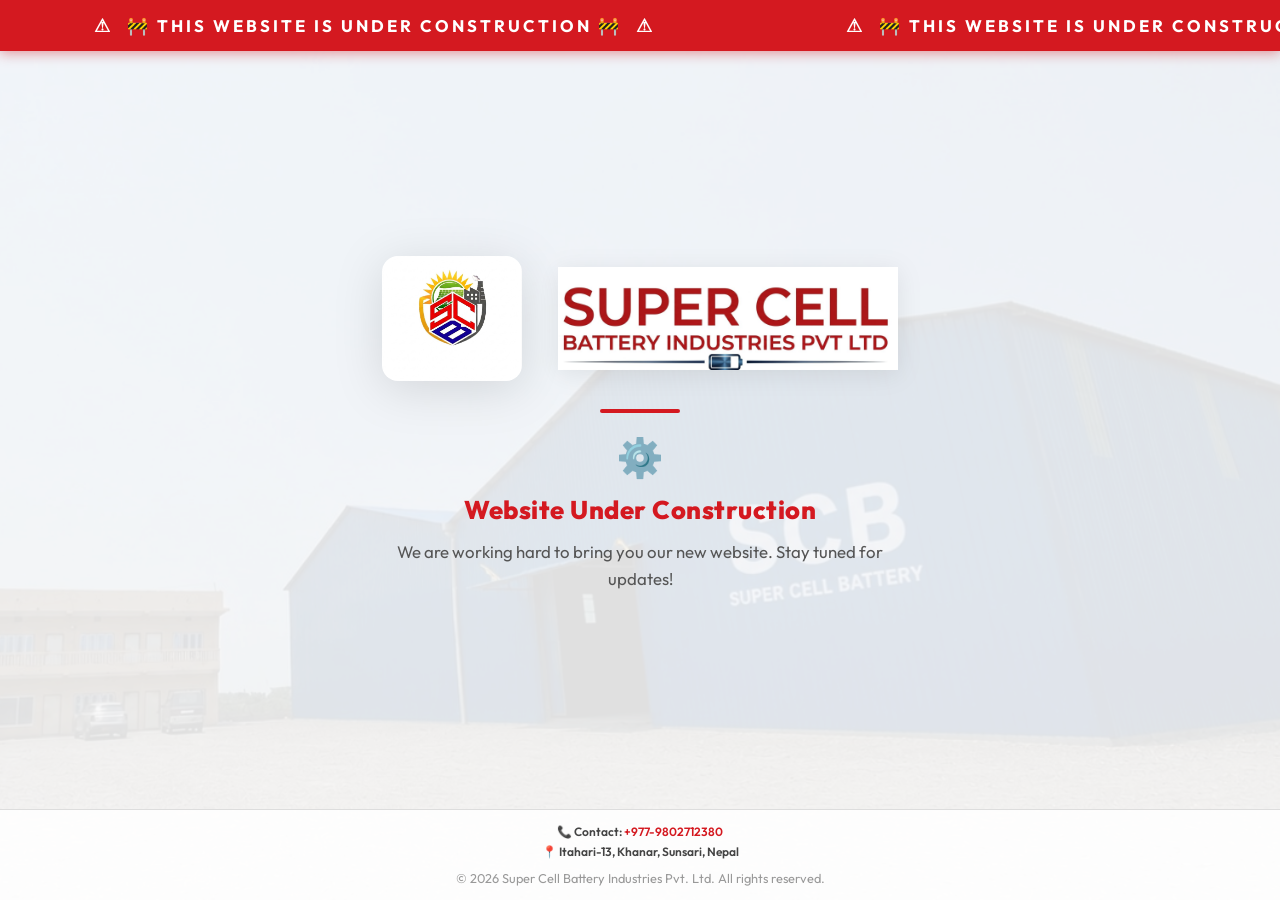
<file: index.html>
<!DOCTYPE html>
<html lang="en">
<head>
  <meta charset="UTF-8" />
  <meta name="viewport" content="width=device-width, initial-scale=1.0" />
  <meta name="description" content="Super Cell Battery & Industries Pvt. Ltd. - Official website coming soon." />
  <title>Super Cell Battery & Industries Pvt. Ltd.</title>
  <link rel="preconnect" href="https://fonts.googleapis.com" />
  <link rel="preconnect" href="https://fonts.gstatic.com" crossorigin />
  <link href="https://fonts.googleapis.com/css2?family=Outfit:wght@400;600;700;800&display=swap" rel="stylesheet" />
  <style>
    /* ── Reset ── */
    *, *::before, *::after { margin: 0; padding: 0; box-sizing: border-box; }

    body {
      font-family: 'Outfit', Arial, sans-serif;
      min-height: 100vh;
      display: flex;
      flex-direction: column;
      background: #fafafa;
      color: #222;
      position: relative;
    }

    /* ── Background image with low opacity ── */
    body::before {
      content: '';
      position: fixed;
      inset: 0;
      background: url('images/background.jpeg') right bottom / 110% no-repeat;
      opacity: 0.1;
      z-index: -1;
    }

    /* ── Scrolling Red Banner ── */
    .banner {
      width: 100%;
      background: #d41920;
      overflow: hidden;
      white-space: nowrap;
      position: fixed;
      top: 0;
      left: 0;
      z-index: 1000;
      box-shadow: 0 2px 12px rgba(212, 25, 32, .45);
    }

    .banner-track {
      display: inline-block;
      animation: scroll-left 18s linear infinite;
      padding: 14px 0;
    }

    .banner-track span {
      display: inline-block;
      font-size: 1.05rem;
      font-weight: 700;
      color: #fff;
      text-transform: uppercase;
      letter-spacing: 3px;
      padding: 0 80px;
    }

    /* Caution triangles */
    .banner-track span::before,
    .banner-track span::after {
      content: '⚠';
      margin: 0 14px;
      font-size: 1.1rem;
    }

    @keyframes scroll-left {
      0%   { transform: translateX(0); }
      100% { transform: translateX(-50%); }
    }

    /* ── Main Content ── */
    .main {
      flex: 1;
      display: flex;
      flex-direction: column;
      align-items: center;
      justify-content: center;
      padding: 64px 24px 24px;
      text-align: center;
    }

    /* Logos Row — side by side */
    .logos-row {
      display: flex;
      align-items: center;
      justify-content: center;
      gap: 36px;
      margin-bottom: 28px;
      flex-wrap: wrap;
      animation: fade-in .8s ease-out both;
    }

    .logos-row .logo-img {
      width: 140px;
      height: auto;
      border-radius: 16px;
      filter: drop-shadow(0 8px 24px rgba(0,0,0,.12));
    }

    .logos-row .stamp-img {
      width: min(340px, 55vw);
      height: auto;
      filter: drop-shadow(0 4px 12px rgba(0,0,0,.08));
    }

    /* Divider */
    .divider {
      width: 80px;
      height: 4px;
      border-radius: 2px;
      background: #d41920;
      margin-bottom: 20px;
      animation: fade-in 1.1s ease-out .45s both;
    }

    /* Under-construction message */
    .message {
      max-width: 520px;
      animation: fade-in 1.2s ease-out .6s both;
    }

    .message h2 {
      font-size: 1.6rem;
      font-weight: 800;
      color: #d41920;
      margin-bottom: 12px;
      letter-spacing: .5px;
    }

    .message p {
      font-size: 1.05rem;
      line-height: 1.65;
      color: #555;
    }

    /* Gear spinner icon */
    .gear {
      font-size: 2.4rem;
      margin-bottom: 12px;
      display: inline-block;
      animation: spin 4s linear infinite, fade-in 1s ease-out .35s both;
    }

    @keyframes spin {
      to { transform: rotate(360deg); }
    }

    @keyframes fade-in {
      from { opacity: 0; transform: translateY(18px); }
      to   { opacity: 1; transform: translateY(0); }
    }

    /* ── Footer ── */
    .footer {
      text-align: center;
      padding: 12px 16px;
      font-size: .75rem;
      color: #777;
      border-top: 1px solid #ddd;
      line-height: 1.6;
      background: rgba(255,255,255,.85);
    }

    .footer .contact-line {
      margin-bottom: 1px;
      font-weight: 600;
      color: #444;
    }

    .footer .contact-line a {
      color: #d41920;
      text-decoration: none;
    }

    .footer .contact-line a:hover {
      text-decoration: underline;
    }

    .footer .copyright {
      margin-top: 6px;
      color: #999;
      font-size: .8rem;
    }
  </style>
</head>
<body>

  <!-- Scrolling red banner -->
  <div class="banner" id="banner" role="alert" aria-label="Website under construction notice">
    <div class="banner-track">
      <span>🚧 This website is under construction 🚧</span>
      <span>🚧 This website is under construction 🚧</span>
      <span>🚧 This website is under construction 🚧</span>
      <span>🚧 This website is under construction 🚧</span>
      <!-- duplicate set for seamless loop -->
      <span>🚧 This website is under construction 🚧</span>
      <span>🚧 This website is under construction 🚧</span>
      <span>🚧 This website is under construction 🚧</span>
      <span>🚧 This website is under construction 🚧</span>
    </div>
  </div>

  <!-- Main Content -->
  <main class="main" id="main-content">
    <!-- Both logos side by side -->
    <div class="logos-row">
      <img class="logo-img" src="images/logo2.jpeg" alt="Super Cell Battery & Industries Pvt. Ltd. Logo" />
      <img class="stamp-img" src="images/Logo1.jpeg" alt="Super Cell Battery & Industries Pvt. Ltd." />
    </div>

    <div class="divider"></div>

    <!-- Under Construction Message -->
    <div class="message">
      <div class="gear">⚙️</div>
      <h2>Website Under Construction</h2>
      <p>We are working hard to bring you our new website. Stay tuned for updates!</p>
    </div>
  </main>

  <!-- Footer -->
  <footer class="footer" id="footer">
    <div class="contact-line">📞 Contact: <a href="tel:+9779802712380">+977-9802712380</a></div>
    <div class="contact-line">📍 Itahari-13, Khanar, Sunsari, Nepal</div>
    <div class="copyright">&copy; 2026 Super Cell Battery Industries Pvt. Ltd. All rights reserved.</div>
  </footer>

</body>
</html>
</file>
